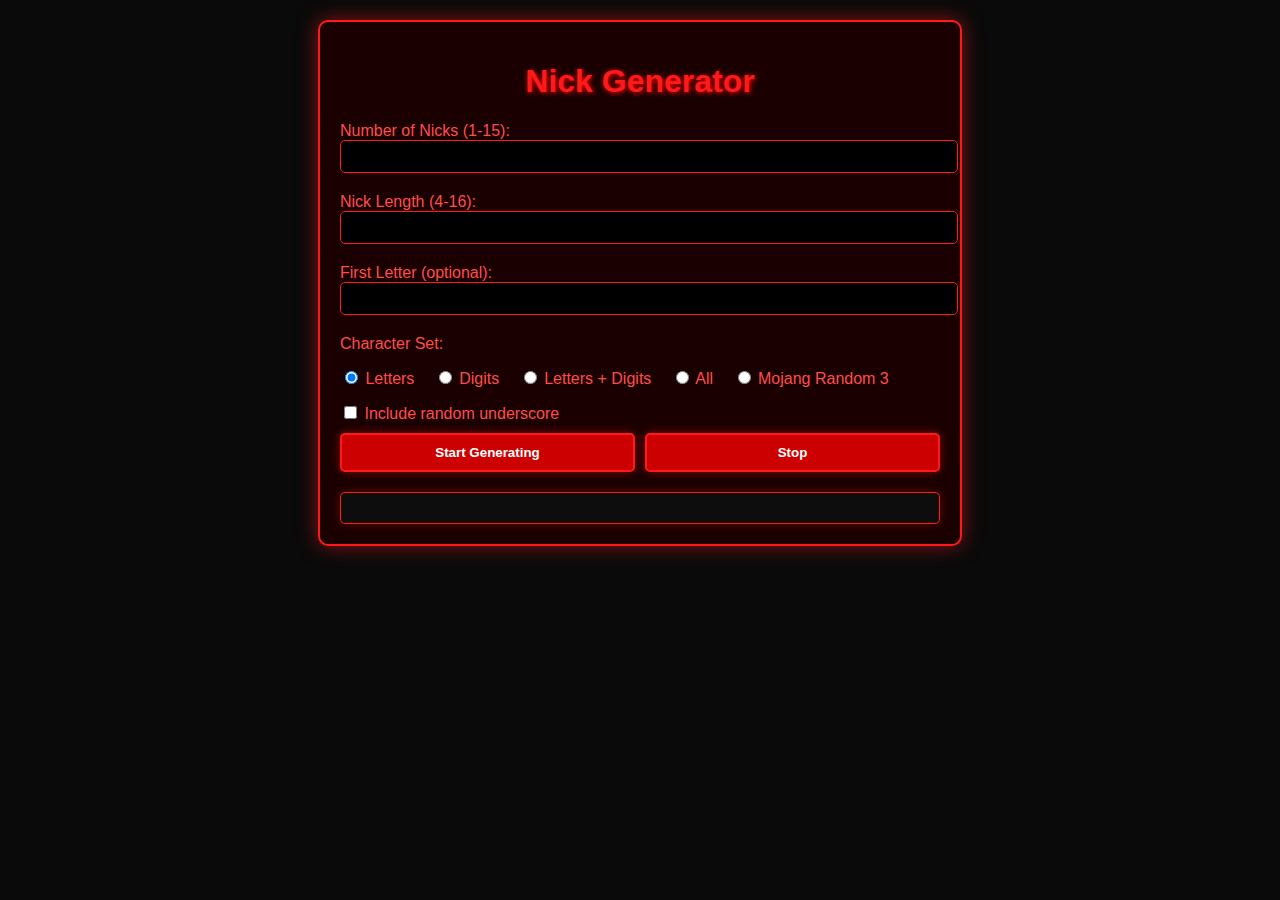
<file: templates/index.html>
<!DOCTYPE html>
<html lang="en">
<head>
  <meta charset="UTF-8">
  <title>Minecraft Nick Generator</title>
  <link rel="stylesheet" href="/static/style.css">
  <style>
    .controls {
      display: flex;
      gap: 10px;
      margin-top: 10px;
    }
    .controls button {
      flex: 1;
    }
  </style>
</head>
<body>
  <div class="container">
    <h1>Nick Generator</h1>
    <form id="nick-form">
      <label>Number of Nicks (1-15):
        <input type="number" name="amount" min="1" max="15" required>
      </label>
      <label>Nick Length (4-16):
        <input type="number" name="length" min="4" max="16" required>
      </label>
      <label>First Letter (optional):
        <input type="text" name="first_letter" maxlength="1">
      </label>

      <label>Character Set:</label>
      <div class="radio-group">
        <label><input type="radio" name="charset" value="letters" checked> Letters</label>
        <label><input type="radio" name="charset" value="digits"> Digits</label>
        <label><input type="radio" name="charset" value="letters_digits"> Letters + Digits</label>
        <label><input type="radio" name="charset" value="all"> All</label>
        <label><input type="radio" name="charset" value="mojang_random3"> Mojang Random 3</label>
      </div>

      <label><input type="checkbox" name="underscore"> Include random underscore</label>
      <div class="controls">
        <button type="submit">Start Generating</button>
        <button type="button" id="stop-btn">Stop</button>
      </div>
    </form>

    <div id="log" class="log-output"></div>
  </div>
<script>
let logInterval;

function startGeneration() {
    const length = document.getElementById("length").value;
    const amount = document.getElementById("amount").value;
    const first_letter = document.getElementById("first_letter").value;
    const charset = document.getElementById("charset").value;
    const underscore = document.getElementById("underscore").checked;

    const requestData = {
        length: length,
        amount: amount,
        first_letter: first_letter,
        charset: charset,
        underscore: underscore
    };

    document.getElementById("log").innerText = "Starting generation...\n";
    fetch("/generate", {
        method: "POST",
        headers: {
            "Content-Type": "application/json"
        },
        body: JSON.stringify(requestData)
    }).then(response => response.json())
      .then(() => {
        logInterval = setInterval(updateLog, 1000);
      });
}

function updateLog() {
    fetch("/log-stream")
        .then(response => response.text())
        .then(data => {
            const logElement = document.getElementById("log");
            logElement.innerText = data;

            if (!data.includes("Nick:")) {
                return;
            }

            // Checa se terminou (sem mais threads rodando)
            fetch("/status")
                .then(response => response.json())
                .then(status => {
                    if (!status.is_generating) {
                        clearInterval(logInterval);
                        document.getElementById("log").innerText += "\n✔️ Generation finished!";
                    }
                });
        });
}
</script>
</body>
</html>
</file>
<file: static/style.css>
body {
  background-color: #0a0a0a;
  color: #ff4d4d;
  font-family: 'Comic Sans MS', cursive, sans-serif;
  margin: 0;
  padding: 20px;
}

.container {
  max-width: 600px;
  margin: auto;
  background-color: #1a0000;
  padding: 20px;
  border-radius: 10px;
  border: 2px solid #ff1a1a;
  box-shadow: 0 0 20px #ff1a1a88;
}

h1 {
  text-align: center;
  color: #ff1a1a;
  text-shadow: 1px 1px 5px #ff0000;
}

label {
  display: block;
  margin: 10px 0 5px;
}

input[type="text"],
input[type="number"] {
  width: 100%;
  padding: 8px;
  margin-bottom: 10px;
  background-color: #000000;
  color: #ff3333;
  border: 1px solid #ff1a1a;
  border-radius: 5px;
  font-family: 'Comic Sans MS', cursive, sans-serif;
}

input[type="text"]::placeholder,
input[type="number"]::placeholder {
  color: #ff8080;
}

button {
  width: 100%;
  padding: 10px;
  background-color: #cc0000;
  color: #fff;
  border: 2px solid #ff1a1a;
  border-radius: 5px;
  font-weight: bold;
  cursor: pointer;
  font-family: 'Comic Sans MS', cursive, sans-serif;
  box-shadow: 0 0 10px #ff1a1a77;
}

button:hover {
  background-color: #ff1a1a;
  box-shadow: 0 0 20px #ff4d4d;
}

.radio-group label {
  display: inline-block;
  margin-right: 15px;
}

.log-output {
  background-color: #0d0d0d;
  padding: 15px;
  margin-top: 20px;
  border-radius: 5px;
  font-family: monospace;
  color: #ff4d4d;
  white-space: pre-wrap;
  border: 1px solid #ff1a1a;
  box-shadow: 0 0 10px #ff1a1a55;
}
</file>
